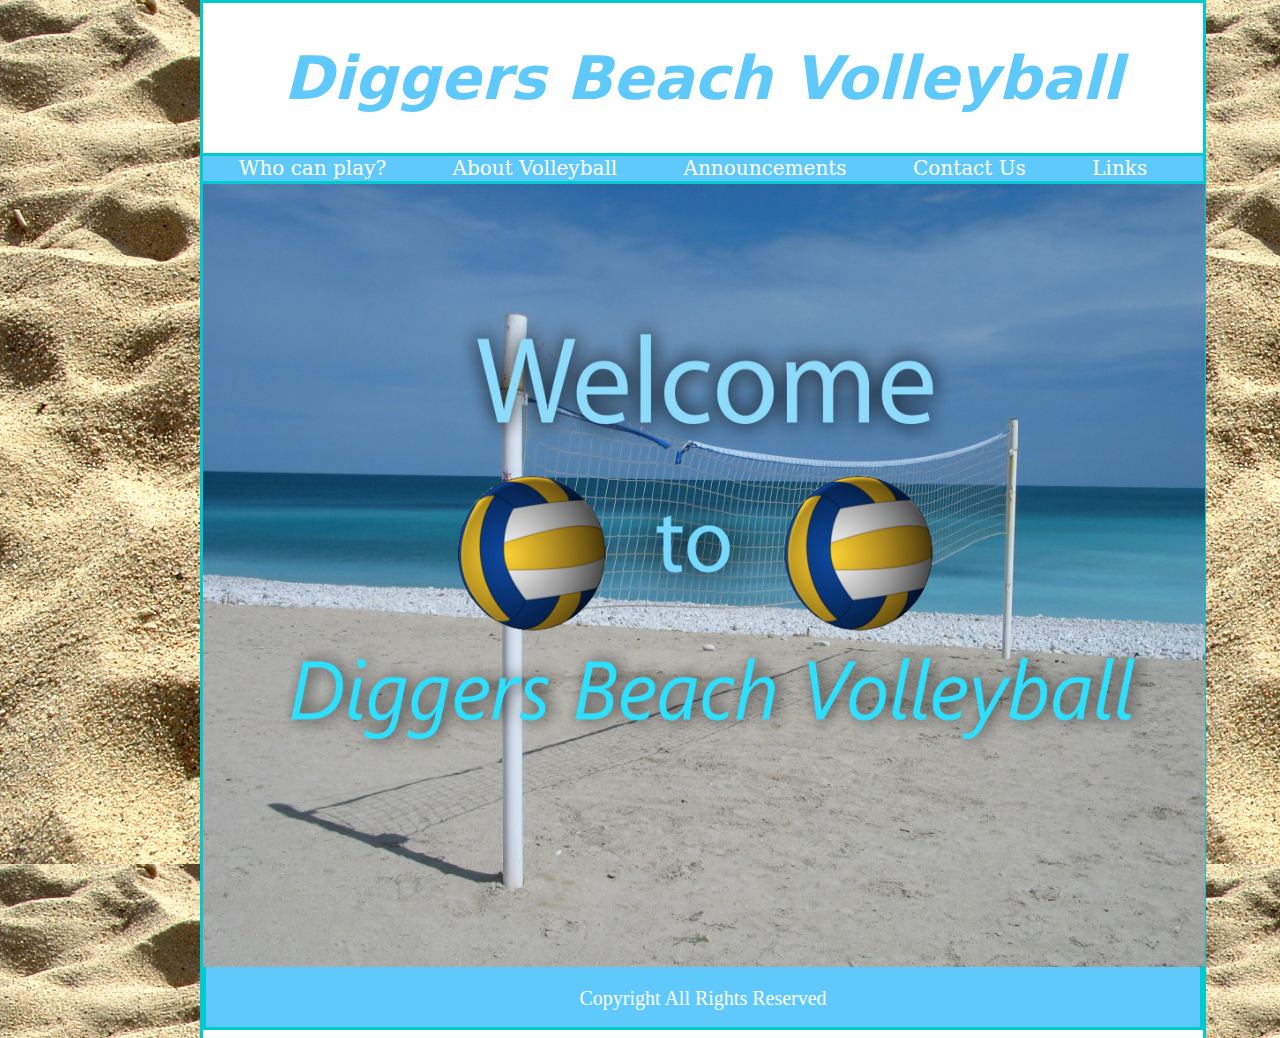
<file: Volley_site/index.html>
<!doctype html>
<html>
<head>
<meta charset="utf-8">
<!-- TemplateBeginEditable name="doctitle" -->
<title>Diggers Beach VOlleyball</title>
<!-- TemplateEndEditable -->
<link href="Styles/globalstyles.css" rel="stylesheet" type="text/css">
<style type="text/css">
</style>
<!-- TemplateBeginEditable name="head" -->
<!-- TemplateEndEditable -->
</head>

<body>
<!-- TemplateBeginEditable name="body-css" -->
<div id="container">
  <div id="banner">
    <h1><a href="index.html">Diggers Beach Volleyball</a></h1>
  </div>
  <ul class="navbar">
    <li> <a href="who-can-play.html"> Who can play? </a> </li>
    <li> <a href="about-volley.html"> About Volleyball </a> </li>
    <li> <a href="announcements.html"> Announcements </a> </li>
    <li> <a href="contact.html"> Contact Us </a> </li>
    
    <li> <a href="links.html"> Links </a></li>
    <li> <a href="ladder.html"> Ladder </a></li>
  </ul>
  <div class="content"><img class="img3" src="Images/beachNet.jpg" width="1002" height="783" alt=""/>
   
  </div>
  <div class="footer">
    <p>Copyright All Rights Reserved</p>
  </div>
</div>
<!-- TemplateEndEditable -->
</body>
</html>
</file>
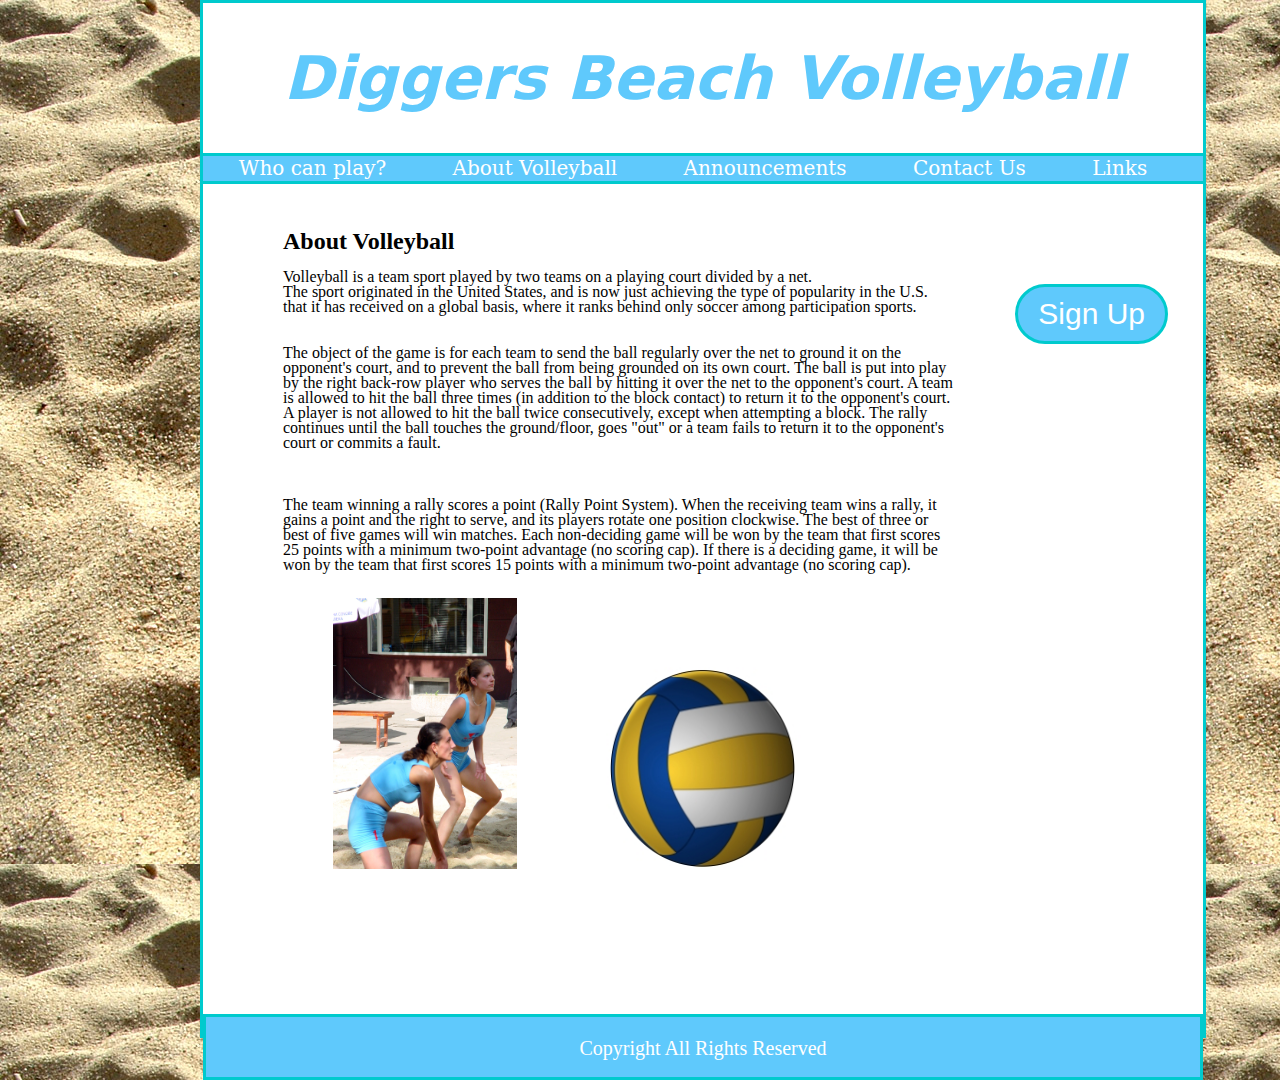
<file: Volley_site/about-volley.html>
<!doctype html>
<html>
<head>
<meta charset="utf-8">
<title>Diggers Beach VOlleyball</title>
<link href="Styles/globalstyles.css" rel="stylesheet" type="text/css">
<style type="text/css">
</style>
</head>

<body>
<!-- TemplateBeginEditable name="body-css" -->
<div id="container">
  <div id="banner">
    <h1><a href="index.html">Diggers Beach Volleyball</a></h1>
  </div>
  <ul class="navbar">
    <li> <a href="who-can-play.html"> Who can play? </a> </li>
    <li> <a href="about-volley.html"> About Volleyball </a> </li>
    <li> <a href="announcements.html"> Announcements </a> </li>
    <li> <a href="contact.html"> Contact Us </a> </li>
    
    <li> <a href="links.html"> Links </a></li>
    <li> <a href="ladder.html"> Ladder </a></li>
  </ul>
  <div class="content">
    <aside><a href="signup.php">Sign Up</a></aside>
    <div class="article">
      <h2>About Volleyball      </h2>
      <p>Volleyball is a team sport played by two teams on a playing court  divided by a net. <br>
        The sport originated  in the United States, and is now just achieving the type of popularity in the  U.S. that it has received on a global basis, where it ranks behind only soccer  among participation sports.</p>
      <p><br>
        The object of the game  is for each team to send the ball regularly over the net to ground it on the  opponent's court, and to prevent the ball from being grounded on its own court.  The ball is put into play by the right back-row player who serves the ball by  hitting it over the net to the opponent's court. A team is allowed to hit the  ball three times (in addition to the block contact) to return it to the  opponent's court. A player is not allowed to hit the ball twice consecutively,  except when attempting a block. The rally continues until the ball touches the  ground/floor, goes &quot;out&quot; or a team fails to return it to the  opponent's court or commits a fault. </p>
      <p>&nbsp;</p>
      <p>The team winning a rally scores a point  (Rally Point System). When the receiving team wins a rally, it gains a point and  the right to serve, and its players rotate one position clockwise. The best of  three or best of five games will win matches. Each non-deciding game will be  won by the team that first scores 25 points with a minimum two-point advantage  (no scoring cap). If there is a deciding game, it will be won by the team that  first scores 15 points with a minimum two-point advantage (no scoring cap). </p>
<p><img class="img1" src="Images/receiving.jpg" width="184" height="271" alt=""/>  <img class="img2" src="Images/vector_volleyball.jpg" width="283" height="202" alt=""/></p>
    </div>
  </div>
  <div class="footer">
    <p>Copyright All Rights Reserved</p>
  </div>
</div>
<!-- TemplateEndEditable -->
</body>
</html>
</file>
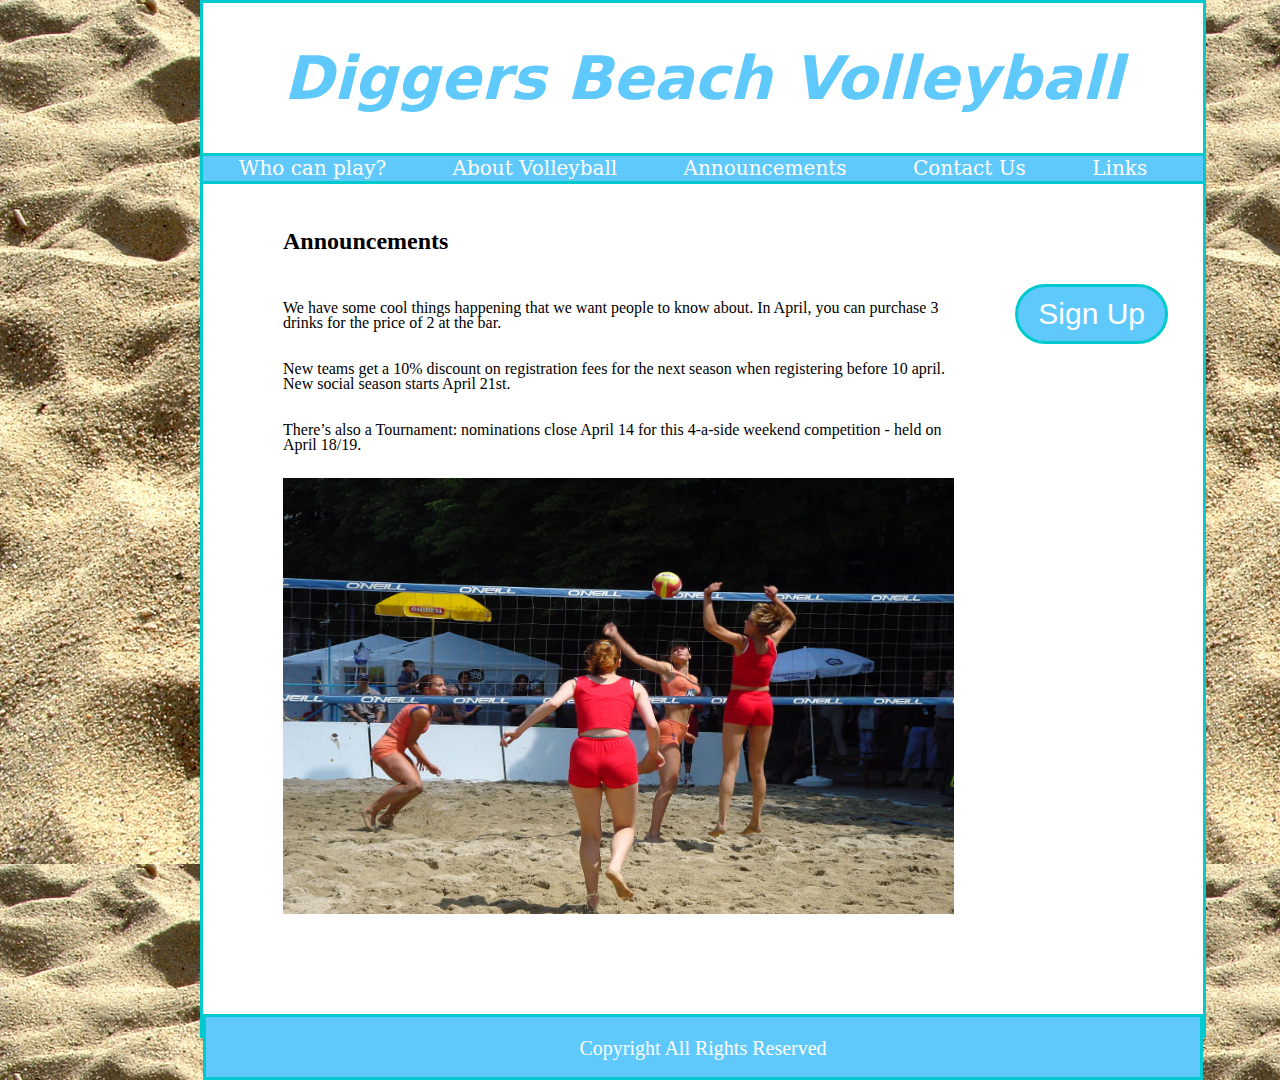
<file: Volley_site/announcements.html>
<!doctype html>
<html>
<head>
<meta charset="utf-8">
<title>Diggers Beach VOlleyball</title>
<link href="Styles/globalstyles.css" rel="stylesheet" type="text/css">
<style type="text/css">
</style>
</head>

<body>
<!-- TemplateBeginEditable name="body-css" -->
<div id="container">
  <div id="banner">
    <h1><a href="index.html">Diggers Beach Volleyball</a></h1>
  </div>
  <ul class="navbar">
    <li> <a href="who-can-play.html"> Who can play? </a> </li>
    <li> <a href="about-volley.html"> About Volleyball </a> </li>
    <li> <a href="announcements.html"> Announcements </a> </li>
    <li> <a href="contact.html"> Contact Us </a> </li>
    
    <li> <a href="links.html"> Links </a></li>
    <li> <a href="ladder.html"> Ladder </a></li>
  </ul>
  <div class="content">
    <aside><a href="signup.php">Sign Up</a></aside>
    <div class="article">
      <h2>Announcements      </h2>
      <p>&nbsp;</p>
      <p>We have some cool things happening that we  want people to know about. In April, you can purchase 3 drinks for the price of  2 at the bar.</p>
      <p><br>
        New teams get a 10% discount on  registration fees for the next season when registering before 10 april. New  social season starts April 21st.</p>
      <p><br>
        There&rsquo;s also a Tournament: nominations close  April 14 for this 4-a-side weekend competition - held on April 18/19. </p>
<p><img src="Images/girls_game.jpg" width="671" height="436" alt=""/></p>
    </div>
  </div>
  <div class="footer">
    <p>Copyright All Rights Reserved</p>
  </div>
</div>
<!-- TemplateEndEditable -->
</body>
</html>
</file>
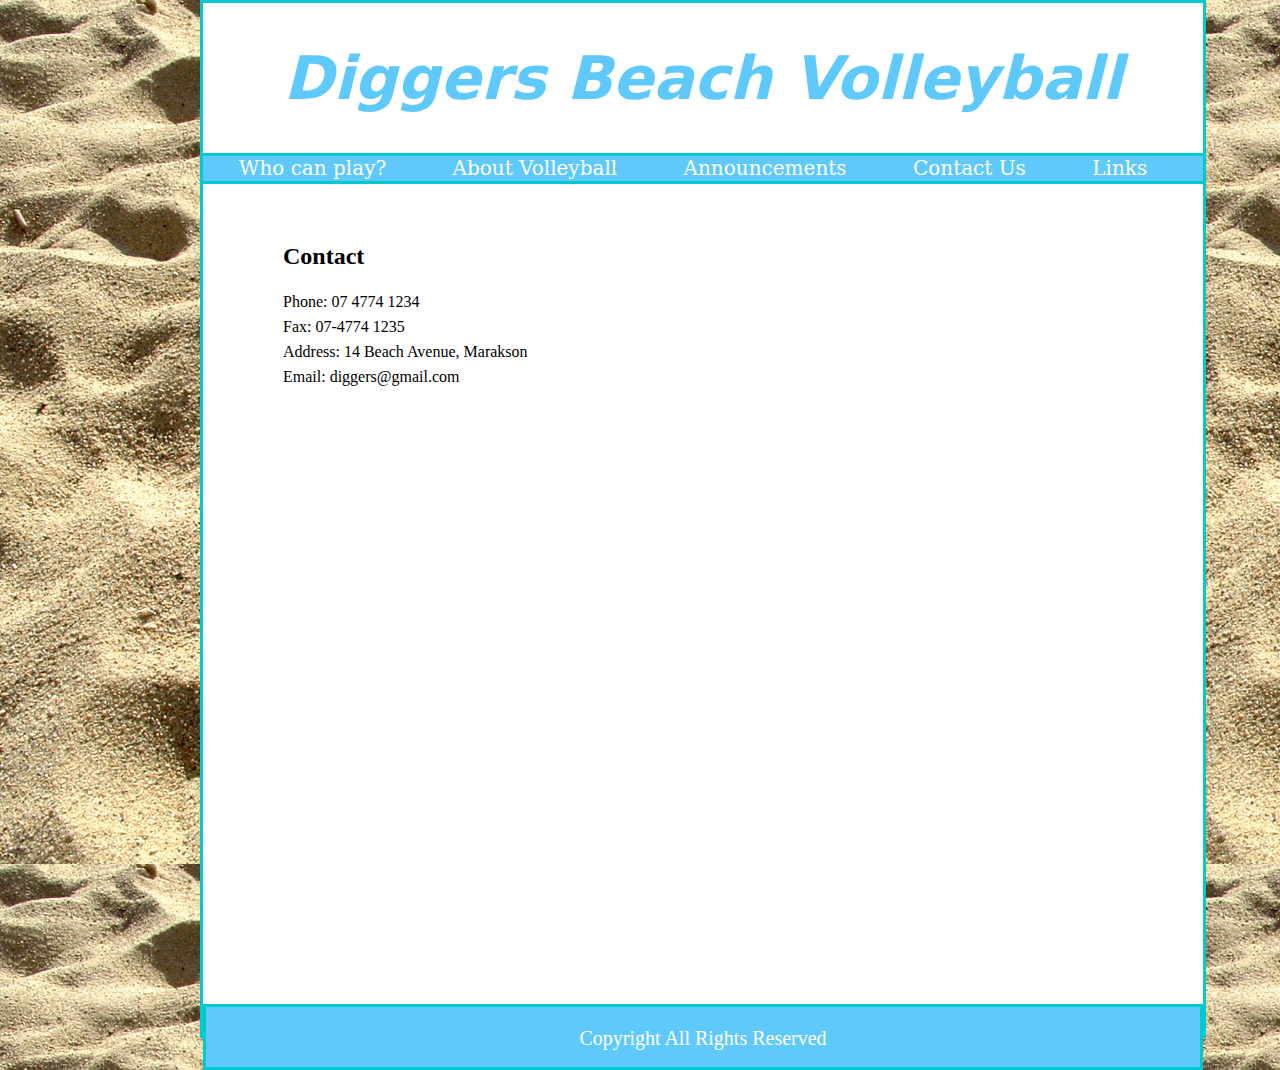
<file: Volley_site/contact.html>
<!doctype html>
<html>
<head>
<meta charset="utf-8">
<title>Diggers Beach VOlleyball</title>
<link href="Styles/globalstyles.css" rel="stylesheet" type="text/css">
<style type="text/css">
</style>
</head>

<body>
<!-- TemplateBeginEditable name="body-css" -->
<div id="container">
  <div id="banner">
    <h1><a href="index.html">Diggers Beach Volleyball</a></h1>
  </div>
  <ul class="navbar"><li> <a href="who-can-play.html"> Who can play? </a> </li>
    <li> <a href="about-volley.html"> About Volleyball </a> </li>
    <li> <a href="announcements.html"> Announcements </a> </li>
    <li> <a href="contact.html"> Contact Us </a> </li>
    
    <li> <a href="links.html"> Links </a></li>
    <li> <a href="ladder.html"> Ladder </a></li>
  </ul>
  <div class="content">
 
    <div class="contact">
      <h2>Contact</h2>
      <p>Phone: 07 4774 1234<br>
        Fax: 07-4774 1235<br>
        Address: 14 Beach Avenue, Marakson<br>
      Email: diggers@gmail.com</p>
<p>&nbsp;</p>
    </div>
  </div>
  <div class="footer">
    <p>Copyright All Rights Reserved</p>
  </div>
</div>
<!-- TemplateEndEditable -->
</body>
</html>
</file>
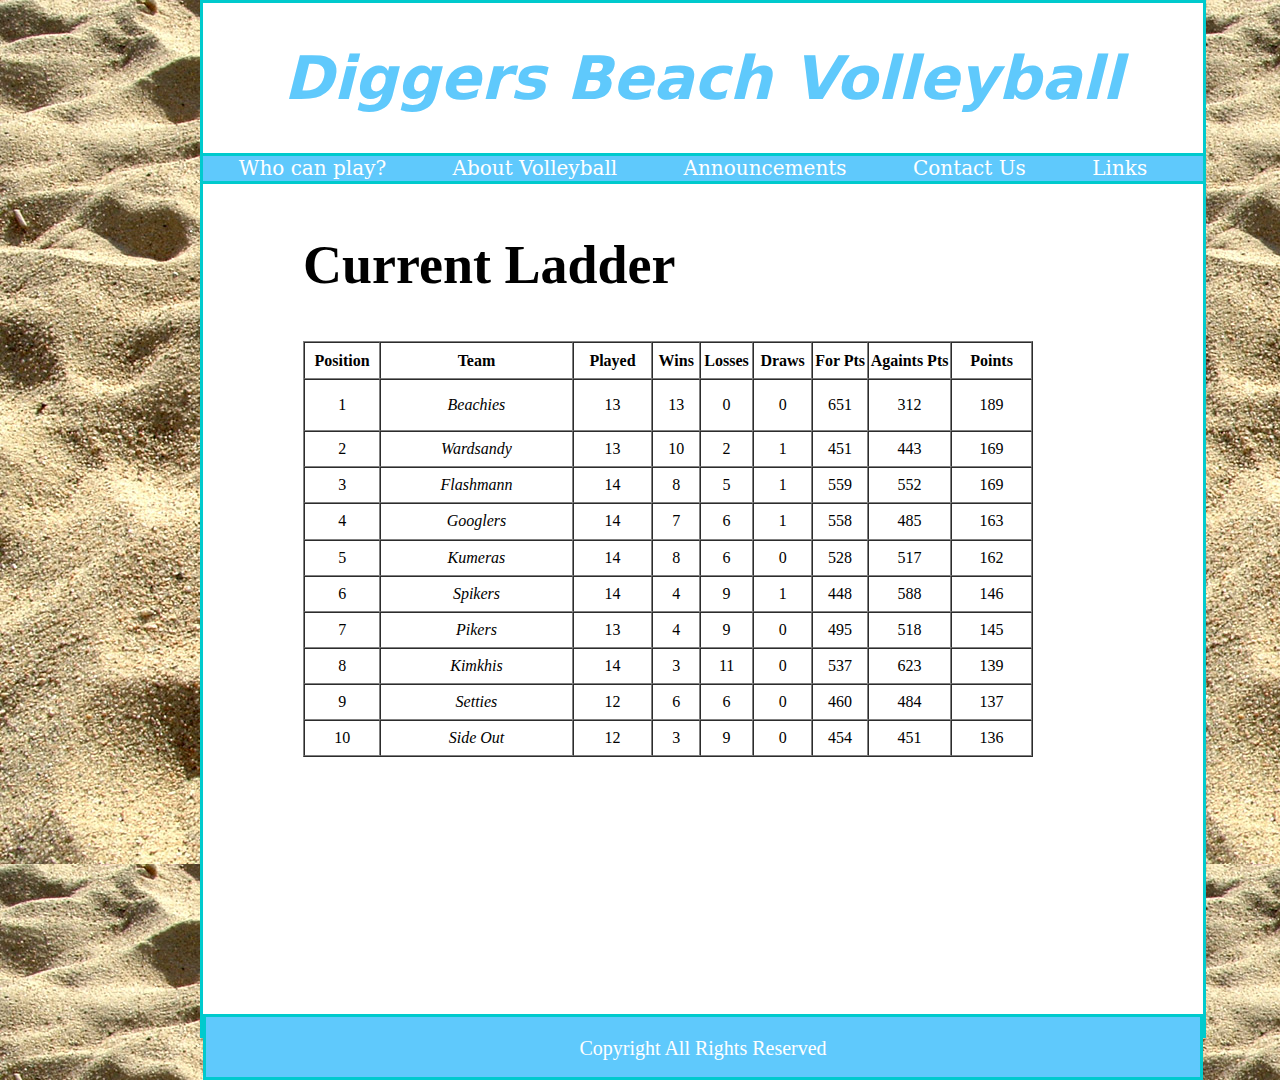
<file: Volley_site/ladder.html>
<!doctype html>
<html>
<head>
<meta charset="utf-8">
<!-- TemplateBeginEditable name="doctitle" -->
<title>Diggers Beach VOlleyball</title>
<!-- TemplateEndEditable -->
<link href="Styles/globalstyles.css" rel="stylesheet" type="text/css">
<style type="text/css">
</style>
<!-- TemplateBeginEditable name="head" -->
<!-- TemplateEndEditable -->
</head>

<body>
<!-- TemplateBeginEditable name="body-css" -->
<div id="container">
  <div id="banner">
    <h1><a href="index.html">Diggers Beach Volleyball</a></h1>
  </div>
  <ul class="navbar">
    <li> <a href="who-can-play.html"> Who can play? </a> </li>
    <li> <a href="about-volley.html"> About Volleyball </a> </li>
    <li> <a href="announcements.html"> Announcements </a> </li>
    <li> <a href="contact.html"> Contact Us </a> </li>
    
    <li> <a href="links.html"> Links </a></li>
    <li> <a href="ladder.html"> Ladder </a></li>
  </ul>
  <div class="content">
    <div class="subtitle">
      <h2>Current Ladder</h2>
    </div>
    <table width="730" height="416" border="1" cellpadding="0.3" cellspacing="0.3" class="ladder">
      <tbody>
        <tr>
          <td width="65" height="35"><strong>Position</strong></td>
          <td width="167"><strong>Team</strong></td>
          <td width="68"><strong>Played</strong></td>
          <td width="40"><strong>Wins</strong></td>
          <td width="42"><strong>Losses</strong></td>
          <td width="50"><strong>Draws</strong></td>
          <td width="47"><strong>For Pts</strong></td>
          <td width="71"><strong>Againts Pts</strong></td>
          <td width="69"><strong>Points</strong></td>
        </tr>
        <tr>
          <td height="29">1</td>
          <td><p><em>Beachies</em></p></td>
          <td>13</td>
          <td>13</td>
          <td>0</td>
          <td>0</td>
          <td>651</td>
          <td>312</td>
          <td>189</td>
        </tr>
        <tr>
          <td>2</td>
          <td><em>Wardsandy</em></td>
          <td>13</td>
          <td>10</td>
          <td>2</td>
          <td>1</td>
          <td>451</td>
          <td>443</td>
          <td>169</td>
        </tr>
        <tr>
          <td>3</td>
          <td><em>Flashmann</em></td>
          <td>14</td>
          <td>8</td>
          <td>5</td>
          <td>1</td>
          <td>559</td>
          <td>552</td>
          <td>169</td>
        </tr>
        <tr>
          <td>4</td>
          <td><em>Googlers</em></td>
          <td>14</td>
          <td>7</td>
          <td>6</td>
          <td>1</td>
          <td>558</td>
          <td>485</td>
          <td>163</td>
        </tr>
        <tr>
          <td>5</td>
          <td><em>Kumeras</em></td>
          <td>14</td>
          <td>8</td>
          <td>6</td>
          <td>0</td>
          <td>528</td>
          <td>517</td>
          <td>162</td>
        </tr>
        <tr>
          <td>6</td>
          <td><em>Spikers</em></td>
          <td>14</td>
          <td>4</td>
          <td>9</td>
          <td>1</td>
          <td>448</td>
          <td>588</td>
          <td>146</td>
        </tr>
        <tr>
          <td>7</td>
          <td><em>Pikers</em></td>
          <td>13</td>
          <td>4</td>
          <td>9</td>
          <td>0</td>
          <td>495</td>
          <td>518</td>
          <td>145</td>
        </tr>
        <tr>
          <td>8</td>
          <td><em>Kimkhis</em></td>
          <td>14</td>
          <td>3</td>
          <td>11</td>
          <td>0</td>
          <td>537</td>
          <td>623</td>
          <td>139</td>
        </tr>
        <tr>
          <td>9</td>
          <td><em>Setties</em></td>
          <td>12</td>
          <td>6</td>
          <td>6</td>
          <td>0</td>
          <td>460</td>
          <td>484</td>
          <td>137</td>
        </tr>
        <tr>
          <td>10</td>
          <td><em>Side Out</em></td>
          <td>12</td>
          <td>3</td>
          <td>9</td>
          <td>0</td>
          <td>454</td>
          <td>451</td>
          <td>136</td>
        </tr>
      </tbody>
    </table>
  </div>
  <div class="footer">
    <p>Copyright All Rights Reserved</p>
  </div>
</div>
<!-- TemplateEndEditable -->
</body>
</html>
</file>
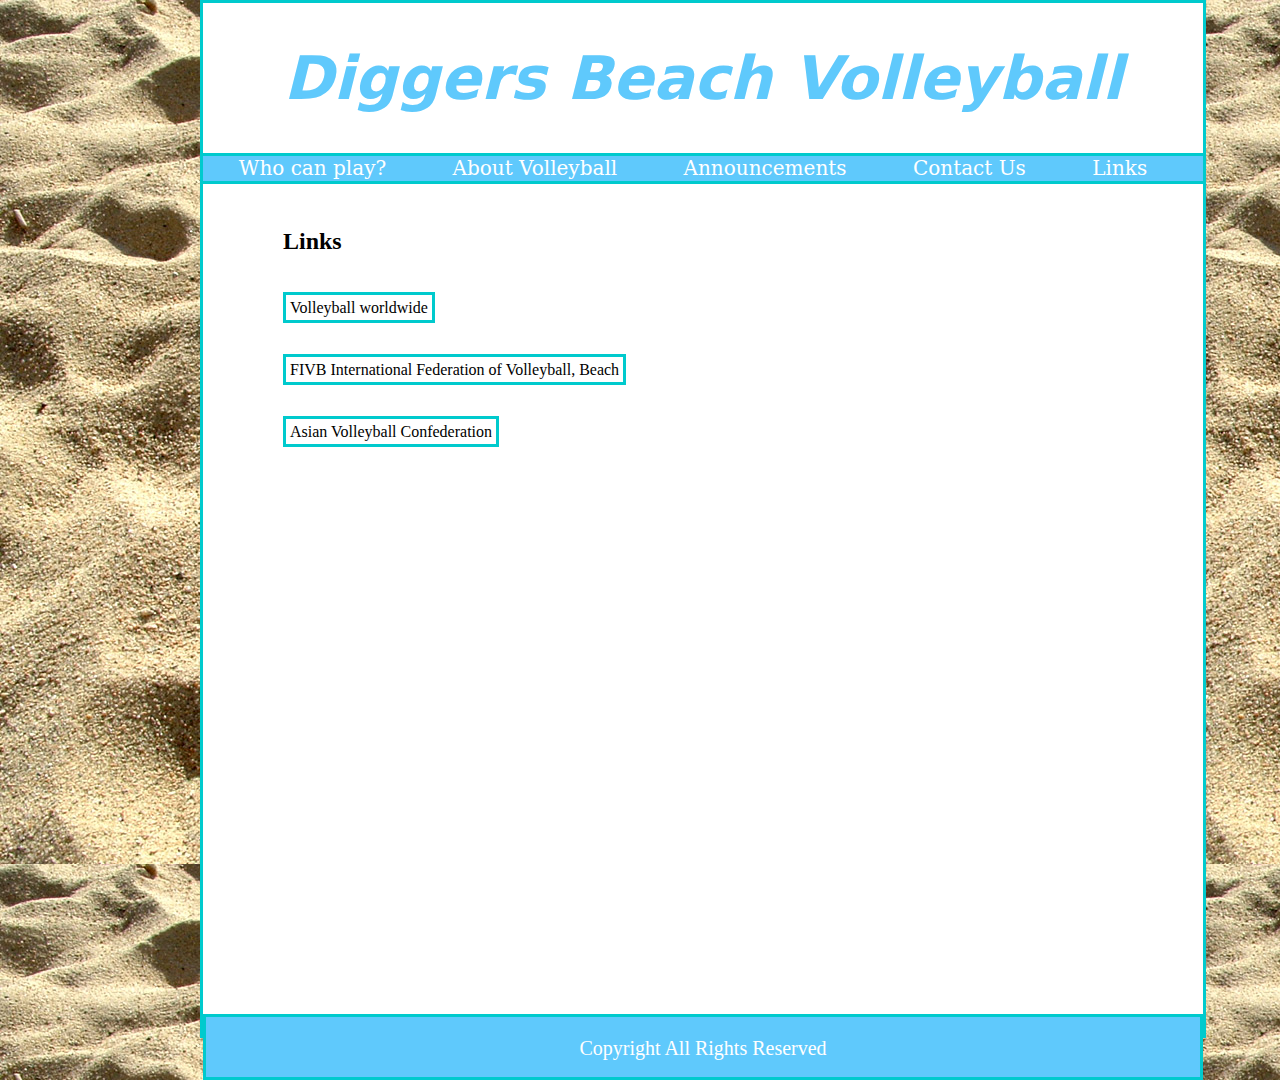
<file: Volley_site/links.html>
<!doctype html>
<html>
<head>
<meta charset="utf-8">
<title>Diggers Beach VOlleyball</title>
<link href="Styles/globalstyles.css" rel="stylesheet" type="text/css">
<style type="text/css">
</style>
</head>

<body>
<!-- TemplateBeginEditable name="body-css" -->
<div id="container">
  <div id="banner">
    <h1><a href="index.html">Diggers Beach Volleyball</a></h1>
  </div>
  <ul class="navbar">
    <li> <a href="who-can-play.html"> Who can play? </a> </li>
    <li> <a href="about-volley.html"> About Volleyball </a> </li>
    <li> <a href="announcements.html"> Announcements </a> </li>
    <li> <a href="contact.html"> Contact Us </a> </li>
    
    <li> <a href="links.html"> Links </a></li>
    <li> <a href="ladder.html"> Ladder </a></li>
  </ul>
  <div class="content">
    <div class="article">
      <h2>Links</h2>
      <p>&nbsp;</p>
      <p><a href="http://www.volleyball.org">Volleyball  worldwide</a></p><br>
        <p><a href="http://www.fivb.ch/en/beachvolleyball">FIVB  International Federation of Volleyball, Beach</a></p><br>
        <p><a href="http://www.asianvolleyball.net">Asian Volleyball  Confederation</a></p>
    </div>
  </div>
  <div class="footer">
    <p>Copyright All Rights Reserved</p>
  </div>
</div>
<!-- TemplateEndEditable -->
</body>
</html>
</file>
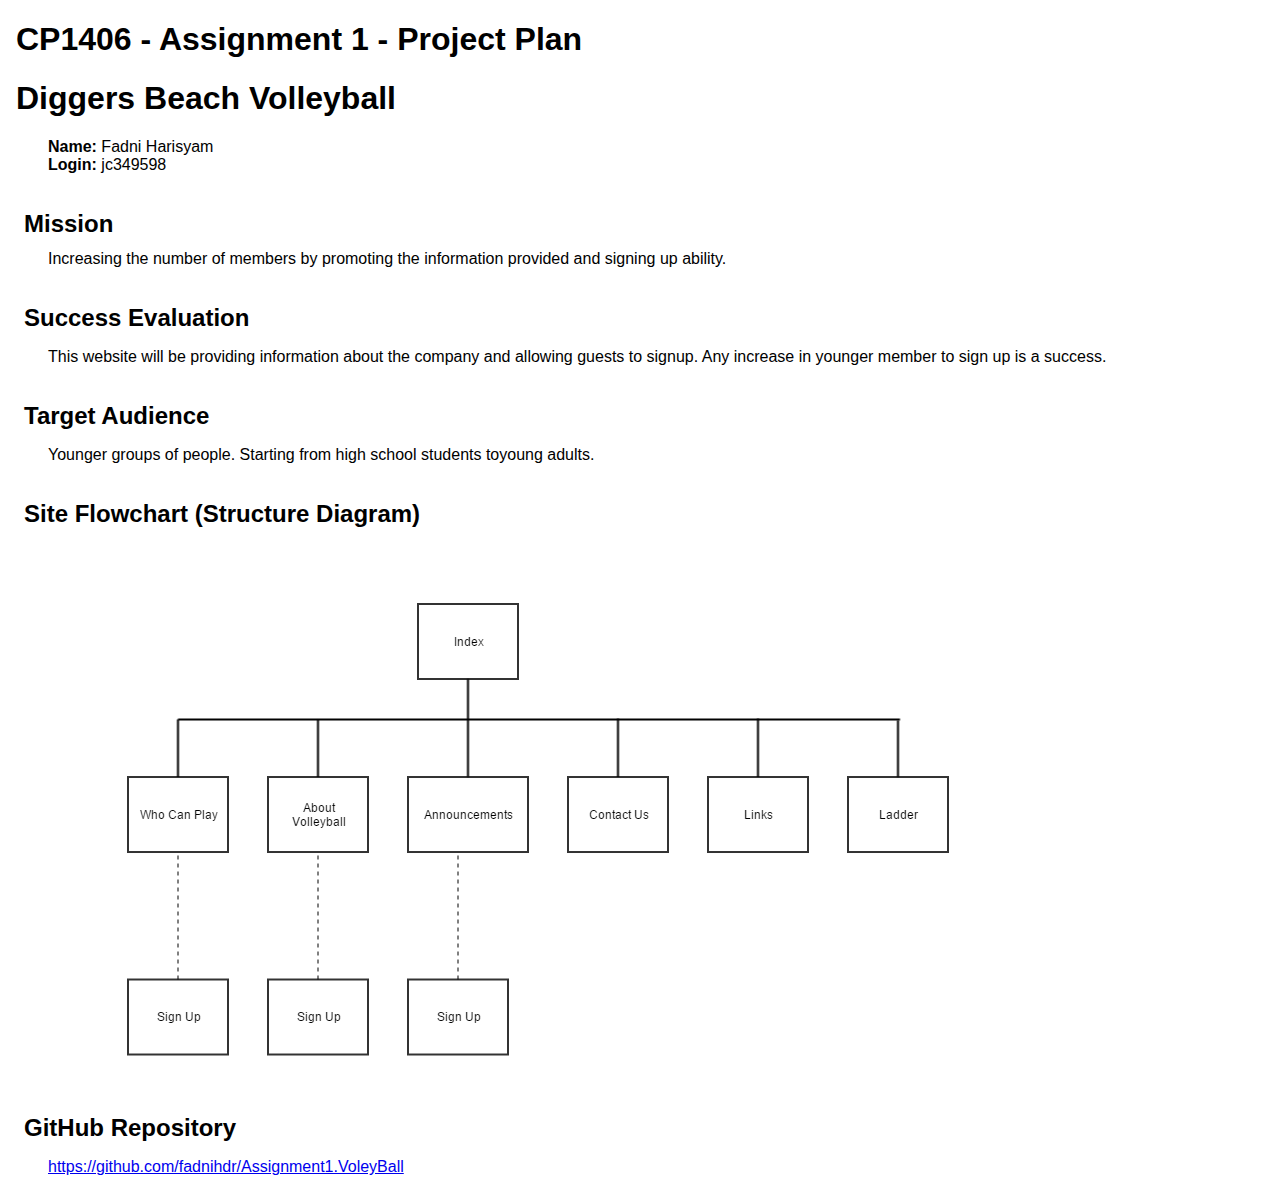
<file: Volley_site/plan.html>
<!doctype html>
<html>
<head>
<title>A1 Project Plan for ?Student Name?</title>
  <meta http-equiv="Content-Type" content="text/html; charset=iso-8859-1">
  <style type="text/css">
    body { font-family: Arial; margin-left: 3em; }
    h1, h2 { margin-left: -1em; }
    h2 { margin-top: 1.5em; margin-bottom: 0.5em; }
  </style>
</head>

<body>
<h1>CP1406 - Assignment 1 - Project Plan</h1>
<h1>Diggers Beach Volleyball</h1>
<p><strong>Name:</strong> Fadni Harisyam<br>
<strong>Login:</strong> jc349598</p>
<h2>Mission</h2>
Increasing the number of members by promoting the information provided and signing up ability.
<h2>Success Evaluation</h2>
<p> This website will be providing information about the company and allowing guests to signup. Any increase in younger member to sign up is a success.</p>
<h2>Target Audience</h2>
<p>Younger groups of people. Starting from high school students toyoung adults.</p>
<h2>Site Flowchart (Structure Diagram)</h2>
<p><img src="Images/flowvolley.png" width="926" height="530" alt=""/></p>
<h2>GitHub Repository</h2>
<p><a href="http://github.com/...">https://github.com/fadnihdr/Assignment1.VoleyBall</a></p>
</body>
</html>
</file>
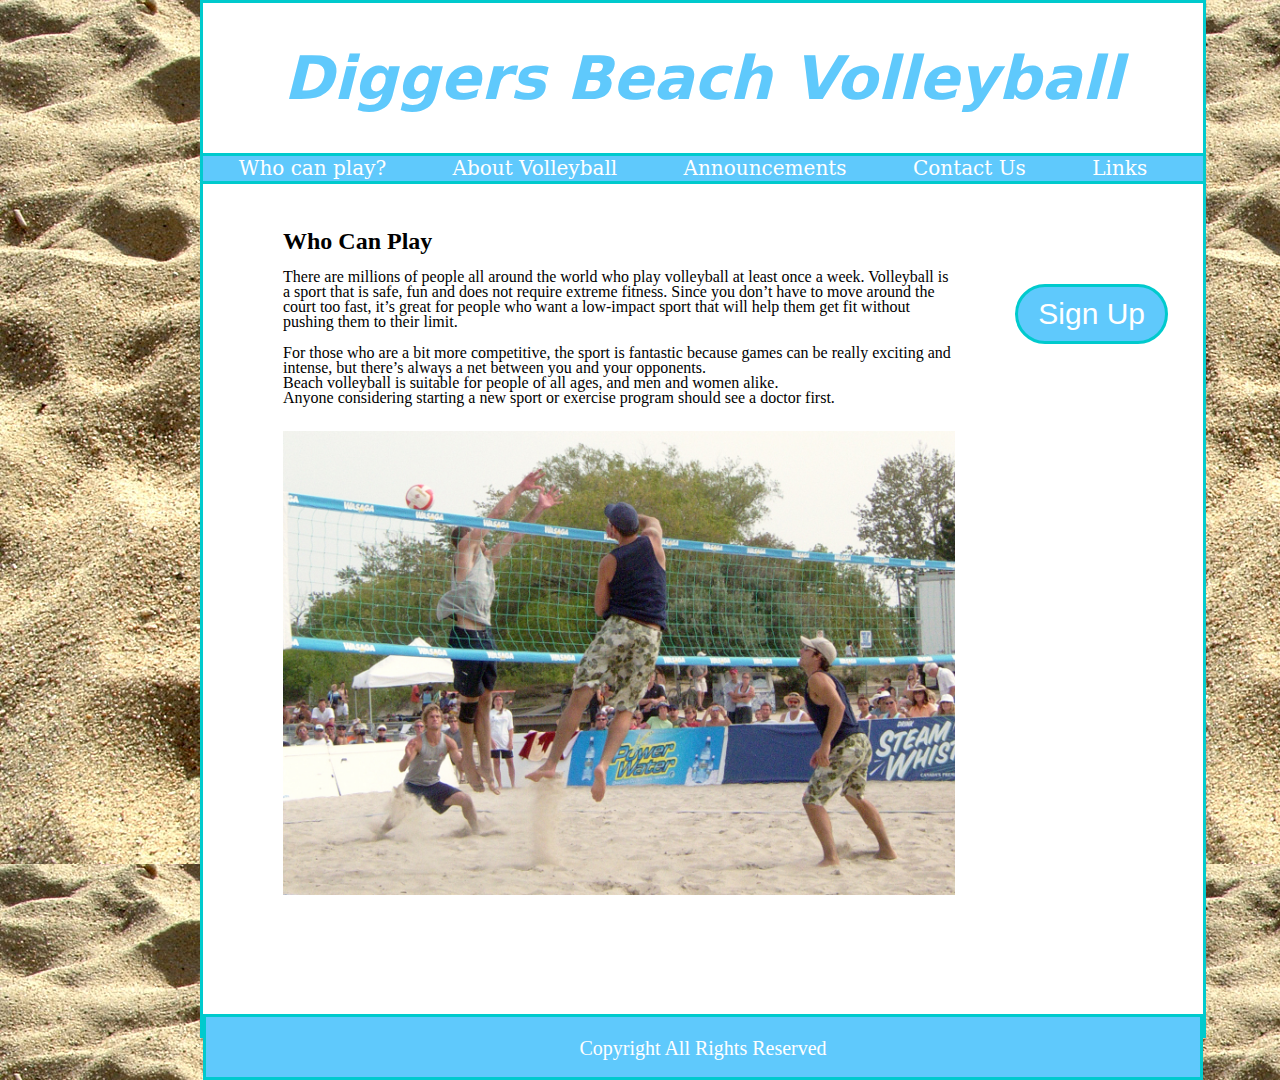
<file: Volley_site/who-can-play.html>
<!doctype html>
<html>
<head>
<meta charset="utf-8">
<title>Diggers Beach VOlleyball</title>
<link href="Styles/globalstyles.css" rel="stylesheet" type="text/css">
<style type="text/css">
</style>
</head>

<body>
<!-- TemplateBeginEditable name="body-css" -->
<div id="container">
  <div id="banner">
    <h1><a href="index.html">Diggers Beach Volleyball</a></h1>
  </div>
  <ul class="navbar">
    <li> <a href="who-can-play.html"> Who can play? </a> </li>
    <li> <a href="about-volley.html"> About Volleyball </a> </li>
    <li> <a href="announcements.html"> Announcements </a> </li>
    <li> <a href="contact.html"> Contact Us </a> </li>
    
    <li> <a href="links.html"> Links </a></li>
    <li> <a href="ladder.html"> Ladder </a></li>
  </ul>
  <div class="content">
  <aside><a href="signup.php">Sign Up</a></aside>
  <div class="article">
    <h2>Who Can Play</a>                  </h2>
    <p>	There are millions of  people all around the world who play volleyball at least once a week. Volleyball is a sport that is safe, fun and does not require extreme  fitness. Since you don&rsquo;t have to move around the court too fast, it&rsquo;s great for  people who want a low-impact sport that will help them get fit without pushing  them to their limit. </p>
    <p>For those who are a bit more competitive, the sport is  fantastic because games can be really exciting and intense, but there&rsquo;s always  a net between you and your opponents. <br>
      Beach volleyball is suitable for people of  all ages, and men and women alike.<br>
      Anyone considering starting a new sport or  exercise program should see a doctor first. </p>
    <p><img src="Images/spike.jpg" width="672" height="464" alt=""/></p>
  </div>

  </div>
  <div class="footer">
    <p>Copyright All Rights Reserved</p>
  </div>
</div>
<!-- TemplateEndEditable -->
</body>
</html>
</file>
<file: Volley_site/Styles/globalstyles.css>
@charset "utf-8";
#container
{
	background-color:#FFCB35;
}

#container
{
	width:1000px;
	height:1035px;
	margin-left:200px;
	margin-right:200px;
	border-left: 3px solid #00cacd;
	background-color:white;
	border-right: 3px solid #00cacd;
	border-top: 3px solid #00cacd;
	
}
#banner
{
	display:inline;
	color:#9CDEF9!important;
	font-style:italic;
	width:1000px;
	height:120px;
	font-size:30px;
	text-align:center;
	font-family:Segoe, "Segoe UI", "DejaVu Sans", "Trebuchet MS", Verdana, sans-serif;
	background-color:white;
	top:0;
	background-size:cover;
}

#banner a
{
	text-decoration:none;
	color:#5FC9FC;
	display:inline;
}

label {
	float: left;
	margin-right: 15px;
	width: 100px;
	font-family: Segoe, "Segoe UI", "DejaVu Sans", "Trebuchet MS", Verdana, sans-serif;
	font-style: italic;
	font-weight: normal;
	font-size: 14px;
}

body
{
	background-image:url(../Images/sand.jpg);
	padding-top:0;
	margin-top:0;
	margin-left:0;
	border-collapse:collapse;
	margin-right:0;
	margin-bottom:0;
}


ul 
{
    list-style-type: none;
    margin: 0;
    padding: 0;
}

li 
{
    display: inline;
	margin-right:40px;
	text-align:center;

}

.navbar
{
	height:25px;
	background-color:#5FC9FC;
	text-align:center;
	border-top:3px solid #00cacd;
	border-bottom:3px solid #00cacd;
	margin-bottom:0px;
}

li a 
{
    display: inline;
    color: white;
	font-family:Constantia, "Lucida Bright", "DejaVu Serif", Georgia, serif;
    text-align:right;
	font-size: 20px;
	text-decoration:none;
	margin-left:20px;
}

li a:hover 
{
    background-color: #57DDF3;
	width: 100%;
	height: 100%;
}

.footer
{
	background-color:#5FC9FC;
	text-align:center;
	color:white;
	font-size:20px;
	border:3px solid #00CACD;
	padding-bottom:0px;
	height:60px;
	margin-bottom:0px;
	
}

.content
{
	height:780px;
}

aside
{
	border:3px solid #00cacd;
	margin-right: 35px;
	padding-top:10px;
	padding-bottom:10px;
	padding-right:20px;
	padding-left:20px;
	margin-top:50px;
	background-color:#5FC9FC;
	border-radius:3em;
	float:right;

}
.subtitle1
{
	text-align:center;
	width:150px;
	margin-left:420px;
	margin-right:420px;
	margin-top:300px;
}
aside a
{
	display: inline;
    color: white;
	font-family:sans-serif;
    text-align:right;
	font-size: 30px;
	text-decoration:none;
}

.article
{
	margin-top:50px;
	margin-left:80px;
	margin-right:250px;
	line-height:15px;
}

.article a
{
	text-decoration:none;
	color:black;
	display:inline;
	border: 3px solid #00CACD;
	padding: 4px;
	text-align:center;
}

br {
   display: block;
   margin: 5px;
}

img
{
	margin-top:10px;
}

.contact
{
	margin-top:40px;
	margin-left:80px;
	margin-right:250px;
	line-height:25px;
	display:table;
}

.ladder
{
	margin-left:100px;
	margin-top:40px;
	text-align:center;

}

.subtitle
{
	margin-left:100px;
	width:500px;
	margin-top:50px;
	font-size:36px;
}

form
{
	margin-left: 30px;
	width: 600px;
	margin-top: 10px;
	padding: 20px;
	font-family: Consolas, "Andale Mono", "Lucida Console", "Lucida Sans Typewriter", Monaco, "Courier New", monospace;
	height: 800px;
	font-style: italic;
	font-size: 12px;
}

.form {
    float: left;
    margin-right: 20px;
	margin-top::0px;
	height: 800px;
}    

.img1
{
	margin-left:50px;
}

.img2
{
	margin-left:40px;
}

.img3
{
	position:relative;
	margin-top:0px;
}

input
{
	margin-left:40px;
	margin-top:21px;
	display:inline;
}

select
{
	margin-left:40px;
	margin-top:20px;
	display:inline;
}

label
{
	margin-top:20px;
	margin-left:40px;
	display:inline;
}

textarea
{
	height:100px;
	width:500px;
	margin-top:20px;
	margin-left:40px;
	display:inline;
}
</file>
